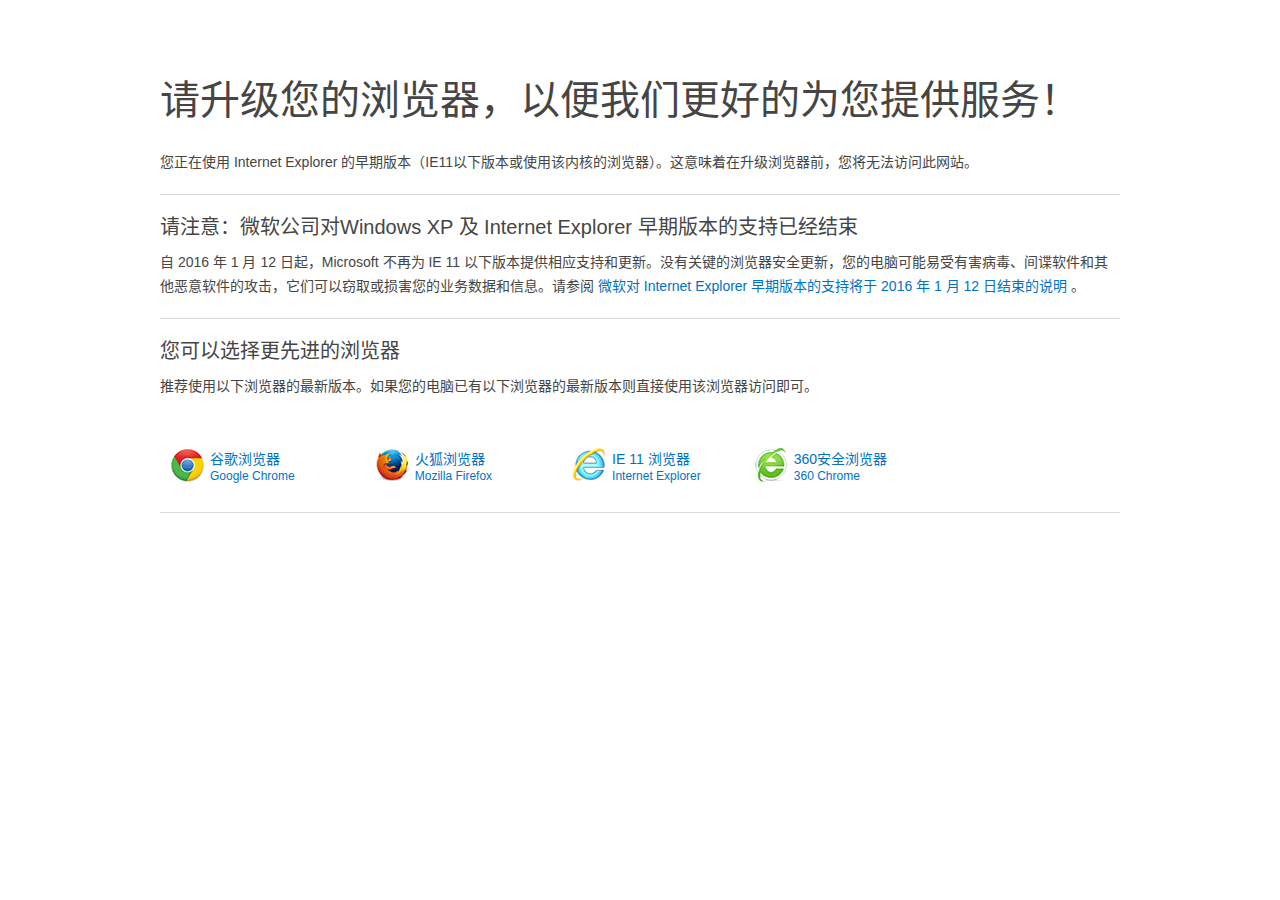
<file: nginx/html/fxxf/html/ie.html>
<!DOCTYPE html>
<html lang="zh-CN">
<head>
    <meta charset="UTF-8" />
    <title>请升级您的浏览器</title>
    <meta http-equiv="X-UA-Compatible" content="IE=Edge,chrome=1" >
    <meta name="renderer" content="webkit">
    <base target="_blank" />
    <style type="text/css">
        html,body,div,span,applet,object,iframe,h1,h2,h3,h4,h5,h6,p,blockquote,pre,a,abbr,acronym,address,big,cite,code,del,dfn,em,img,ins,kbd,q,s,samp,small,strike,strong,sub,sup,tt,var,b,u,i,center,dl,dt,dd,ol,ul,li,fieldset,form,label,legend,table,caption,tbody,tfoot,thead,tr,th,td,article,aside,canvas,details,embed,figure,figcaption,footer,header,hgroup,menu,nav,output,ruby,section,summary,time,mark,audio,video{border:0;font-size:100%;font:inherit;vertical-align:baseline;margin:0;padding:0}article,aside,details,figcaption,figure,footer,header,hgroup,menu,nav,section{display:block}body{line-height:1}ol,ul{list-style:none}blockquote,q{quotes:none}blockquote:before,blockquote:after,q:before,q:after{content:none}table{border-collapse:collapse;border-spacing:0}
        a{text-decoration:none;color:#0072c6;}a:hover{text-decoration:none;color:#004d8c;}
        body{width:960px;margin:0 auto;padding:10px;font-size:14px;line-height:24px;color:#454545;font-family:'Microsoft YaHei UI','Microsoft YaHei',DengXian,SimSun,'Segoe UI',Tahoma,Helvetica,sans-serif;overflow-y:scroll}
        h1{font-size:40px;line-height:80px;font-weight:100;margin-bottom:10px;}
        h2{font-size:20px;line-height:25px;font-weight:100;margin:10px 0;}
        em{color:red}
        p{margin-bottom:10px;}
        hr{margin:20px 0;border:0;border-top:1px solid #dadada}
        span{display:block;font-size:12px;line-height:12px;}
        .clean{clear:both;}
        .browser{padding:10px 10px;}
        .browser li{width:auto;padding:0 80px;margin-top:30px;height:34px;line-height:22px;float:left;list-style:none;background:url([data-uri]) no-repeat;padding-left:40px}
        .browser .browser-firefox{background-position:0 -34px}
        .browser .browser-ie{background-position:0 -68px;margin-left:0px}
        .browser .browser-360{background-position:0 -170px;margin-left: -27px}
    </style>
</head>
<body style="margin-top:50px">
<h1>请升级您的浏览器，以便我们更好的为您提供服务！</h1>
<p>您正在使用 Internet Explorer 的早期版本（IE11以下版本或使用该内核的浏览器）。这意味着在升级浏览器前，您将无法访问此网站。</p>
<hr>
<h2>请注意：微软公司对Windows XP 及 Internet Explorer 早期版本的支持已经结束</h2>
<p>自 2016 年 1 月 12 日起，Microsoft 不再为 IE 11 以下版本提供相应支持和更新。没有关键的浏览器安全更新，您的电脑可能易受有害病毒、间谍软件和其他恶意软件的攻击，它们可以窃取或损害您的业务数据和信息。请参阅 <a href="https://www.microsoft.com/zh-cn/WindowsForBusiness/End-of-IE-support">微软对 Internet Explorer 早期版本的支持将于 2016 年 1 月 12 日结束的说明</a> 。</p>
<hr>
<h2>您可以选择更先进的浏览器</h2>
<p>推荐使用以下浏览器的最新版本。如果您的电脑已有以下浏览器的最新版本则直接使用该浏览器访问即可。</p>
<ul class="browser">
    <li class="browser-chrome"><a href="https://www.google.cn/chrome/browser/desktop/index.html?hl=zh-CN&standalone=1"> 谷歌浏览器<span>Google Chrome</span></a></li>
    <li class="browser-firefox"><a href="https://www.mozilla.org/zh-CN/firefox/new/"> 火狐浏览器<span>Mozilla Firefox</span></a></li>
    <li class="browser-ie"><a href="https://windows.microsoft.com/zh-cn/internet-explorer/download-ie"> IE 11 浏览器<span>Internet Explorer</span></a></li>
    <li class="browser-360"><a href="http://se.360.cn/"> 360安全浏览器<span>360 Chrome</span></a></li>
    <div class="clean"></div>
</ul>
<hr>
</body>
</html>
</file>
